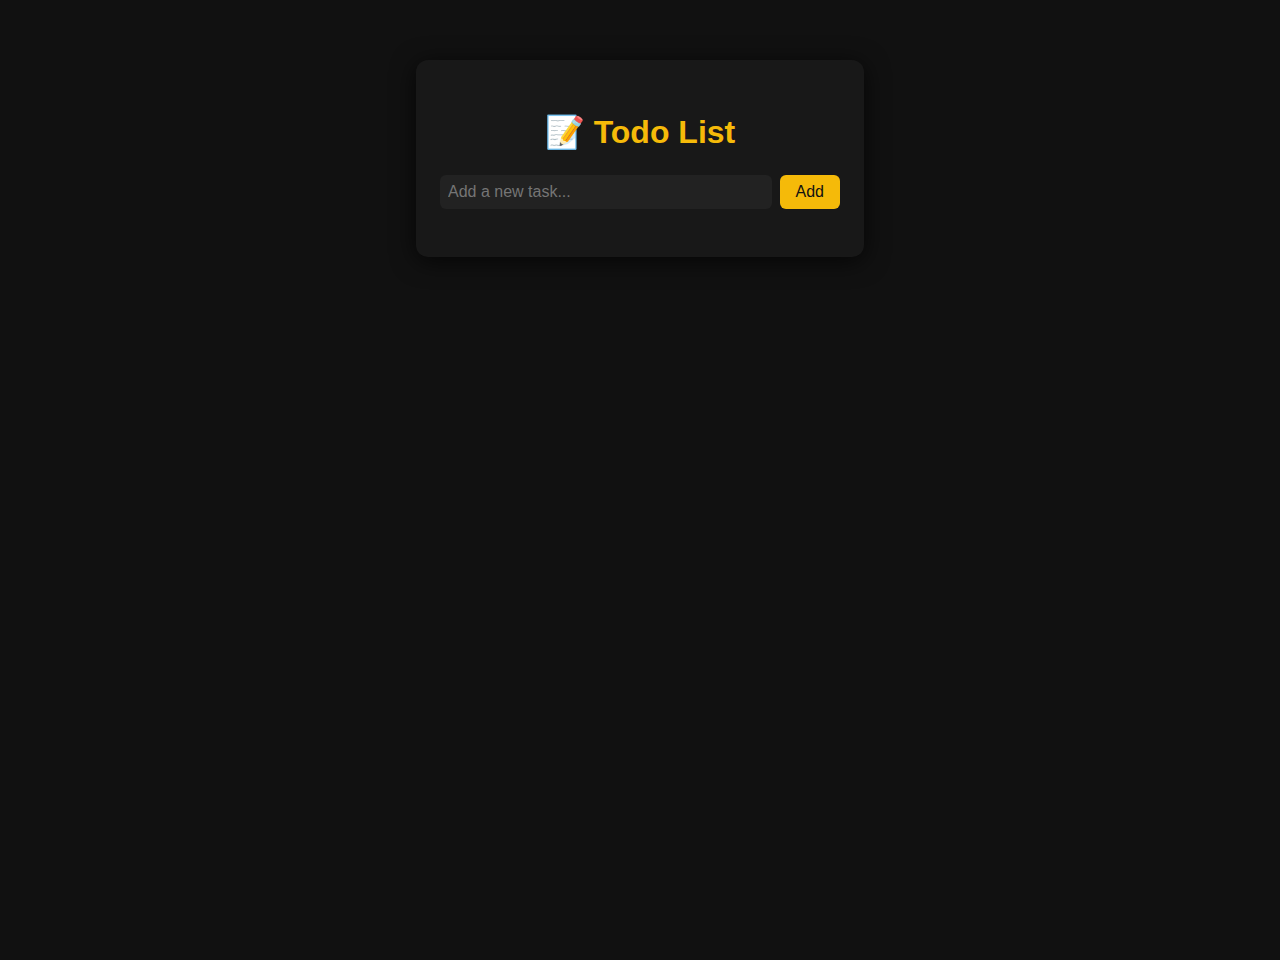
<file: black-theme-todo/index.html>
<!DOCTYPE html>
<html lang="en">
<head>
  <meta charset="UTF-8">
  <meta name="viewport" content="width=device-width, initial-scale=1.0">
  <title>Black Theme Todo List</title>
  <link rel="stylesheet" href="style.css">
</head>
<body>
  <div class="container">
    <h1>📝 Todo List</h1>
    <form id="todo-form">
      <input type="text" id="todo-input" placeholder="Add a new task..." autocomplete="off" required />
      <button type="submit">Add</button>
    </form>
    <ul id="todo-list"></ul>
  </div>
  <script src="script.js"></script>
</body>
</html>
</file>
<file: black-theme-todo/style.css>
body {
  background: #111;
  color: #fff;
  font-family: 'Segoe UI', Arial, sans-serif;
  margin: 0;
  min-height: 100vh;
}
.container {
  max-width: 400px;
  margin: 60px auto;
  background: #181818;
  padding: 2rem 1.5rem 1.5rem 1.5rem;
  border-radius: 12px;
  box-shadow: 0 4px 24px rgba(0,0,0,0.7);
}
h1 {
  text-align: center;
  margin-bottom: 1.5rem;
  color: #f5ba09;
}
#todo-form {
  display: flex;
  gap: 0.5rem;
  margin-bottom: 1.5rem;
}
#todo-input {
  flex: 1;
  padding: 0.5rem;
  border: none;
  border-radius: 6px;
  background: #222;
  color: #fff;
  font-size: 1rem;
}
#todo-input:focus {
  outline: 2px solid #f5ba09;
}
button[type="submit"] {
  background: #f5ba09;
  color: #111;
  border: none;
  border-radius: 6px;
  padding: 0 1rem;
  font-size: 1rem;
  cursor: pointer;
  transition: background 0.2s;
}
button[type="submit"]:hover {
  background: #ffd54f;
}
#todo-list {
  list-style: none;
  padding: 0;
  margin: 0;
}
#todo-list li {
  background: #222;
  margin-bottom: 0.5rem;
  padding: 0.75rem 1rem;
  border-radius: 6px;
  display: flex;
  align-items: center;
  justify-content: space-between;
  transition: background 0.2s;
}
#todo-list li.completed {
  text-decoration: line-through;
  color: #888;
  background: #181818;
}
.delete-btn {
  background: none;
  border: none;
  color: #f44336;
  font-size: 1.1rem;
  cursor: pointer;
  margin-left: 0.5rem;
  transition: color 0.2s;
}
.delete-btn:hover {
  color: #ff7961;
}
</file>
